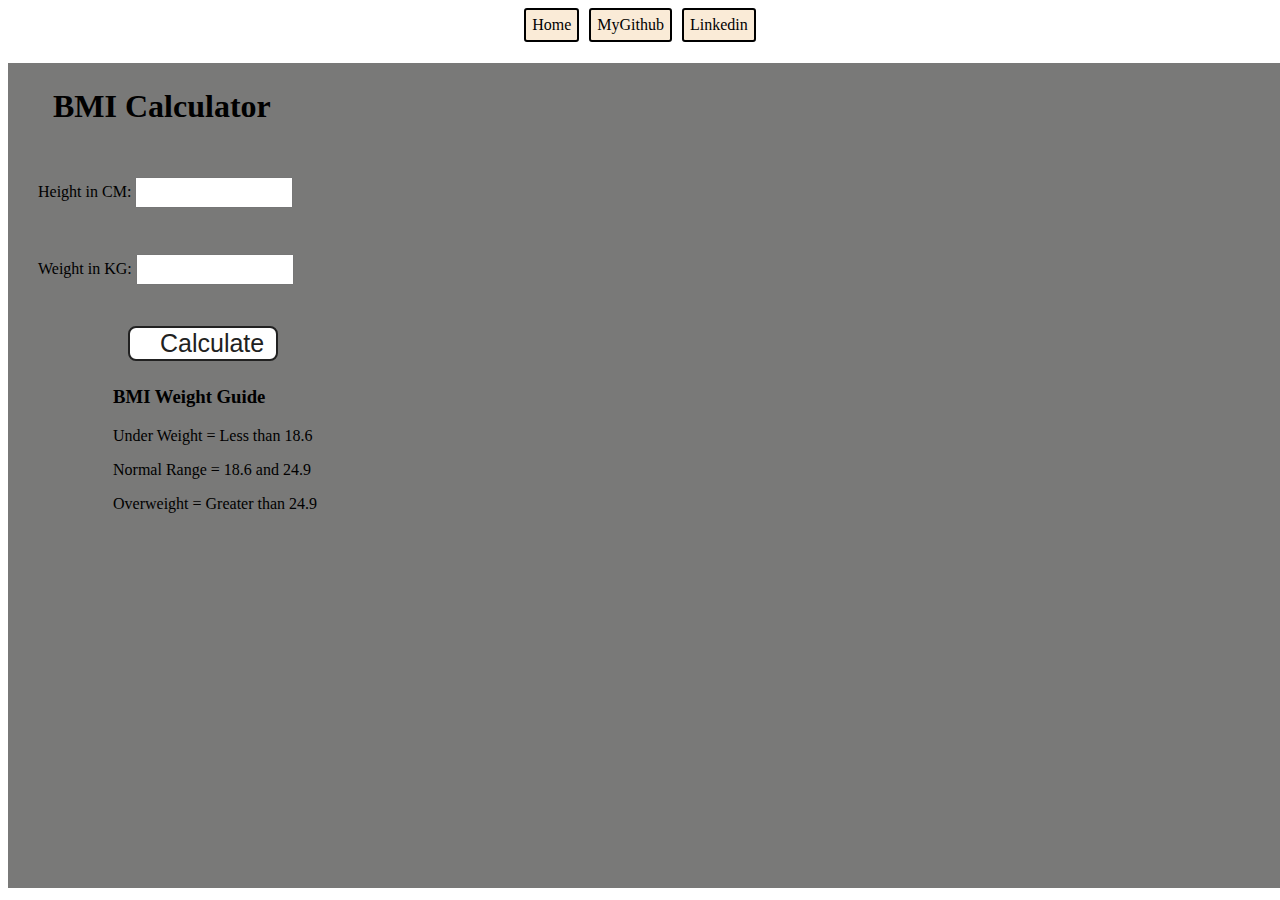
<file: DOM__mini__PROJECTS/BMI_generator/index.html>
<!DOCTYPE html>
<html lang="en">
  <head>
    <meta charset="UTF-8" />
    <meta name="viewport" content="width=device-width, initial-scale=1.0" />
    <meta http-equiv="X-UA-Compatible" content="ie=edge" />
    <link rel="stylesheet" href="/DOM__mini__PROJECTS/BMI_generator/style.css" />
    <link rel="stylesheet" href="/DOM__mini__PROJECTS/BMI_generator/style.css" />
    <title>BMI Calculator</title>
  </head>
  <body>
    <nav>
      <a href="/DOM__mini__PROJECTS/index.html" aria-current="page" class="home">Home</a>
      <a target="_blank" href="https://github.com/CodeWith-Gaurav" class="git"
        >MyGithub</a
      >
      <a target="_blank" href="https://www.linkedin.com/in/gaurav--vashistha" class="linkedin"
        >Linkedin</a
      >
    </nav>
    <div class="container">
      <h1>BMI Calculator</h1>
      <form>
        <p><label>Height in CM: </label><input type="text" id="height" /></p>
        <p><label>Weight in KG: </label><input type="text" id="weight" /></p>
        <button>Calculate</button>
        <div id="results"></div>
        <div id="weight-guide">
          <h3>BMI Weight Guide</h3>
          <p>Under Weight = Less than 18.6</p>
          <p>Normal Range = 18.6 and 24.9</p>
          <p>Overweight = Greater than 24.9</p>
        </div>
      </form>
    </div>
  </body>
  <script src="/DOM__mini__PROJECTS/BMI_generator/script.js"></script>
</html>
</file>
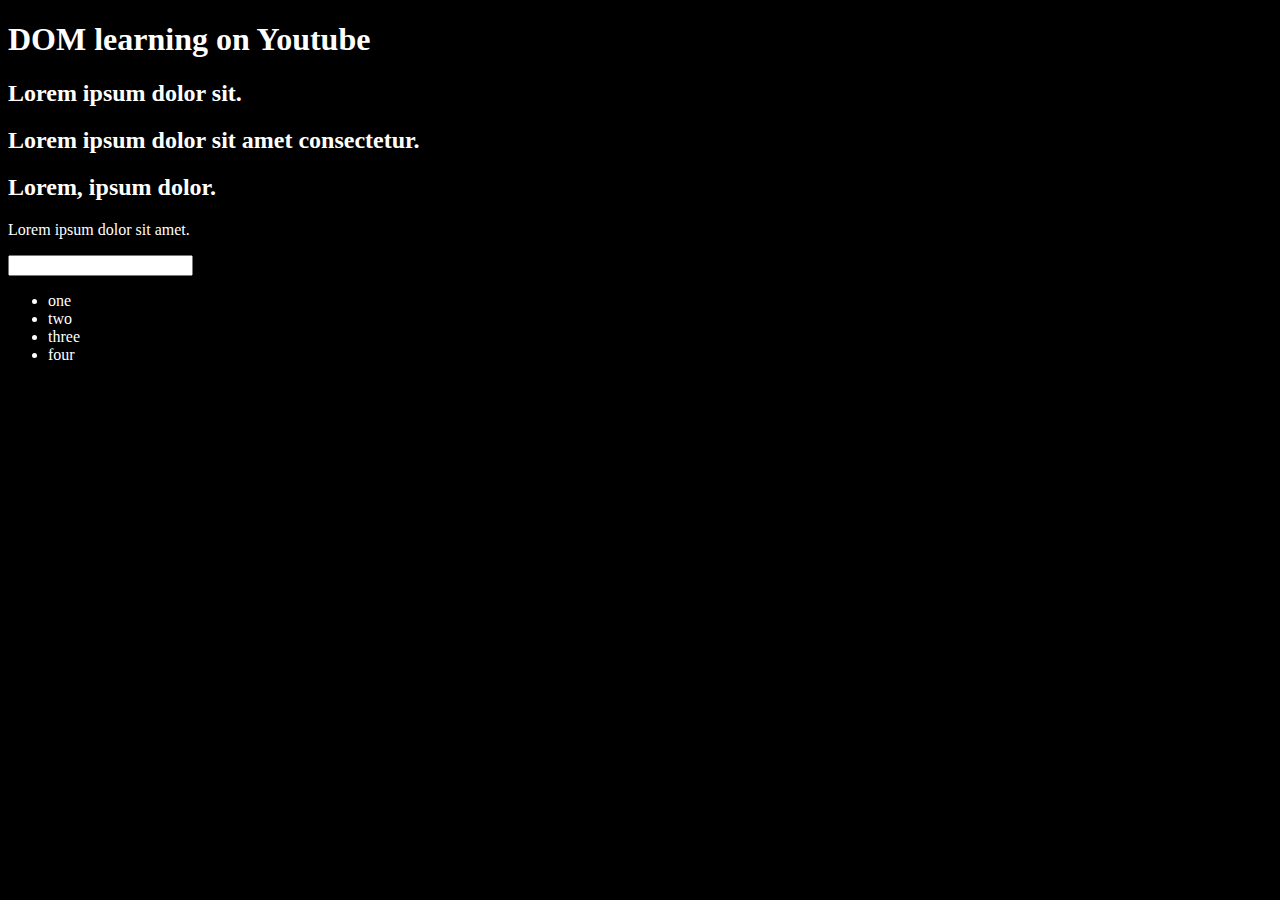
<file: DOM/1.html>
<!DOCTYPE html>
<html lang="en">
<head>
    <meta charset="UTF-8">
    <title>DOM-learning</title>
    <style>
        .bg-black{
            background-color: black;
            color: white;
        }
    </style>
</head>
<body class="bg-black">
    <div>
        <h1 id="title" class="heading">DOM learning on Youtube <span style="display: none">test text</span></h1>
        <h2>Lorem ipsum dolor sit.</h2>
        <h2>Lorem ipsum dolor sit amet consectetur.</h2>
        <h2>Lorem, ipsum dolor.</h2>
        <p>Lorem ipsum dolor sit amet.</p>
        <input type="password" name="" id="">

        <ul>
            <li class="list-item">one</li>
            <li class="list-item">two</li>
            <li class="list-item">three</li>
            <li class="list-item">four</li>
        </ul>
    </div>
</body>
</html>
</file>
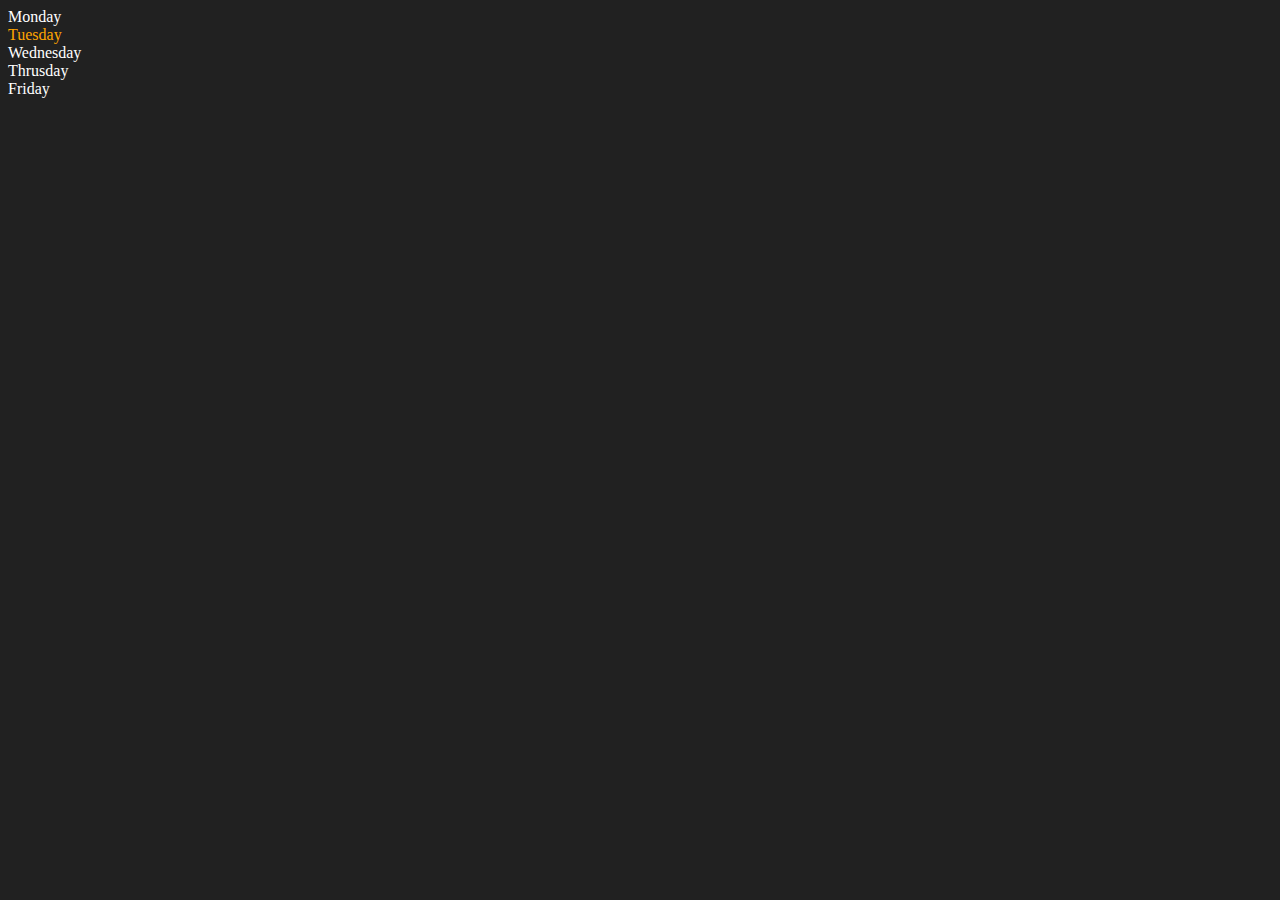
<file: DOM/2.html>
<!DOCTYPE html>
<html lang="en">
<head>
    <meta charset="UTF-8">
    <meta name="viewport" content="width=device-width, initial-scale=1.0">
    <title>DOM | Learning on YT</title>
</head>
<body style="background-color: #212121; color: #fff;">
    <div class="parent">
        <div class="day">Monday</div>
        <div class="day">Tuesday</div>
        <div class="day">Wednesday</div>
        <div class="day">Thrusday</div>
        <div class="day">Friday</div>
    </div>
</body>
<script>
    const parent = document.querySelector('.parent')
    console.log(parent)
    console.log(parent.children);
    console.log(parent.children[1].innerHTML);

    for(let i = 0; i<parent.children.length; i++){
        console.log(parent.children[i].innerHTML);
    }

    parent.children[1].style.color = "orange"
    console.log(parent.firstElementChild);
    console.log(parent.lastElementChild);

    const dayOne = document.querySelector('.day')
    console.log(dayOne);
    console.log(dayOne.parentElement)
    console.log(dayOne.nextElementSibling)

    console.log("NODES: ", parent.childNodes) 
    //output
    //NODES:  NodeList(11) [text, div.day, text, 
    // div.day, text, div.day, text, 
    // div.day, text, div.day, text]

    


    
</script>
</html>
</file>
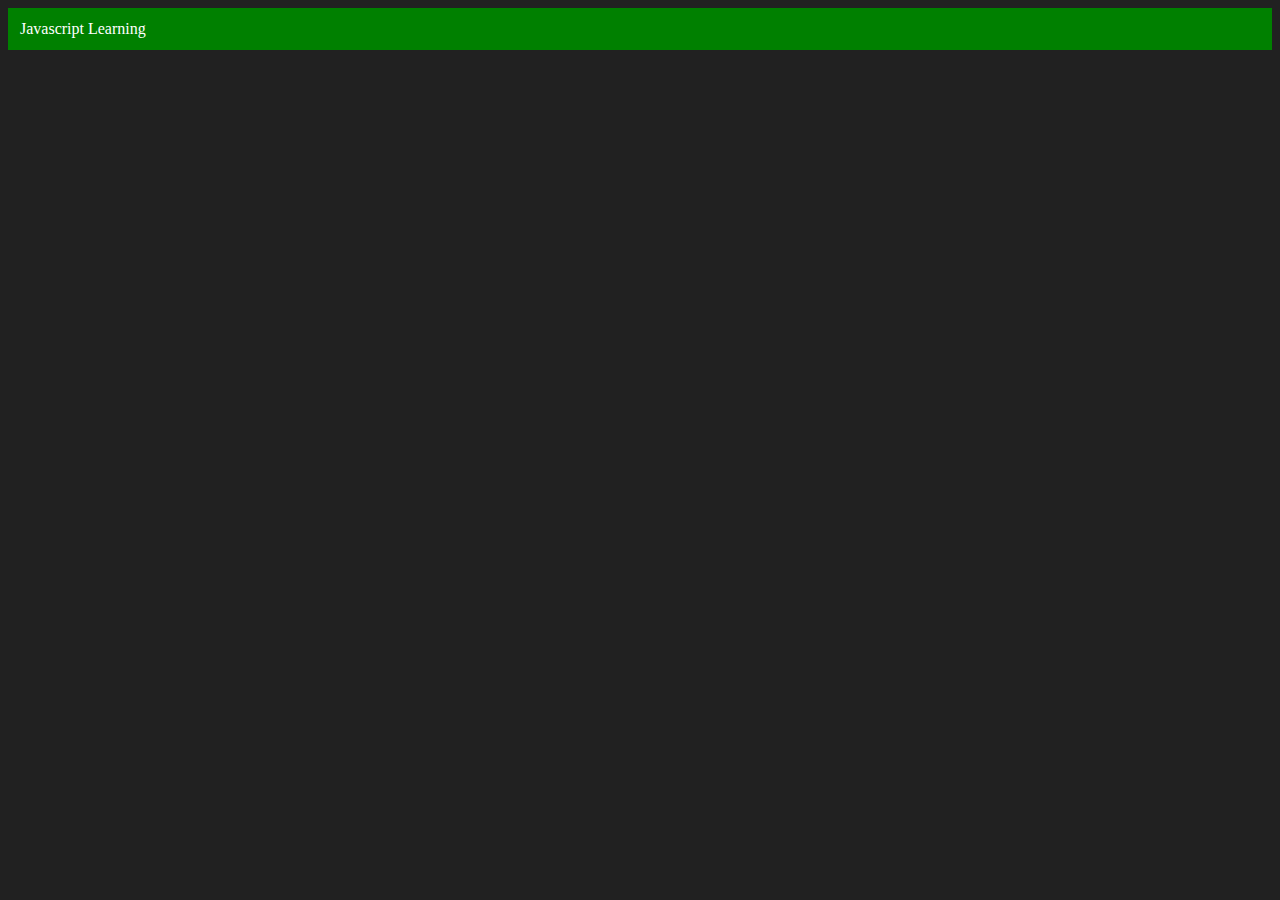
<file: DOM/3.html>
<!DOCTYPE html>
<html lang="en">
<head>
    <meta charset="UTF-8">
    <meta name="viewport" content="width=device-width, initial-scale=1.0">
    <title>Yt learning</title>
</head>
<body style="background-color: #212121; color: #fff;">
    
</body>
<script>
    const div = document.createElement('div')
    console.log(div)

    div.className = "main"
    <!-- div.id = "myId" -->
    div.id = Math.round(Math.random() * 10 + 1) //rndom id is given
    div.setAttribute("title", "generated title")
    div.style.backgroundColor = 'green'
    div.style.padding = '12px'
    //div.innerText = 'Javascript Learning' //less preferd
    const addText = document.createTextNode("Javascript Learning")
    div.appendChild(addText)

    document.body.appendChild(div)
</script>
</html>
</file>
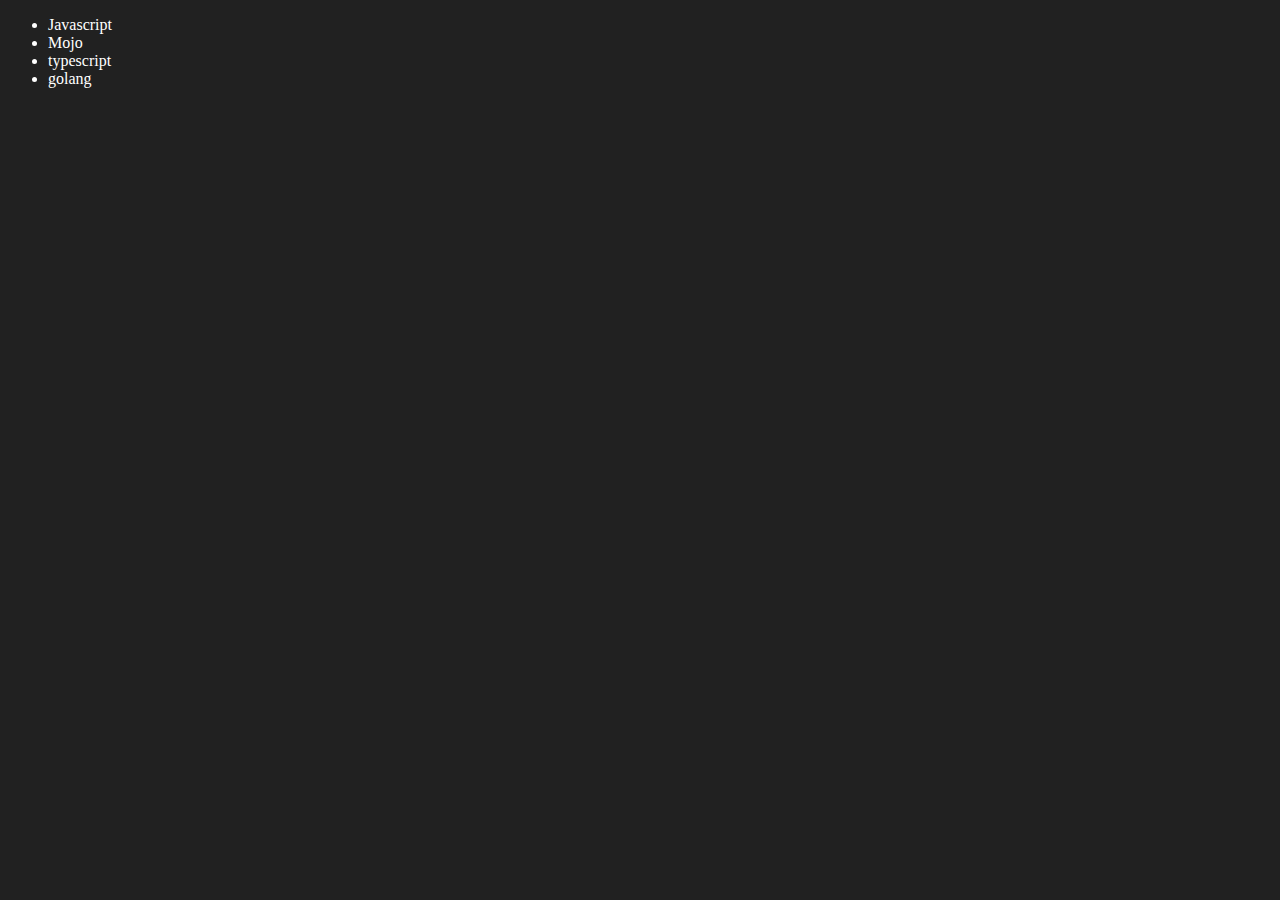
<file: DOM/4.html>
<!DOCTYPE html>
<html lang="en">
<head>
    <meta charset="UTF-8">
    <meta name="viewport" content="width=device-width, initial-scale=1.0">
    <title>DOM | YT learning</title>
</head>
<body style="background-color: #212121; color: #fff;">
    <ul class="language">
        <li>Javascript</li>
    </ul>
    
</body>
<script>
    function addLanguage(langName) {
       const li = document.createElement('li');
       li.innerHTML = `${langName}`
       document.querySelector('.language').
       appendChild(li)
    }
    addLanguage('python')
    addLanguage('typescript')

    //more optimized as no traversal of tree is there
    function addOptimizedLanguage (langName) {
        const li = document.createElement('li');
        li.appendChild(document.createTextNode(langName))
        document.querySelector('.language').appendChild(li)
    }
    addOptimizedLanguage('golang')


    //Edit values
    const secondLang = document.querySelector('li:nth-child(2)')
    //secondLang.innerHTML = "Mojo"
    const newLi = document.createElement('li')
    newLi.textContent = "Mojo"
    secondLang.replaceWith(newLi)

    //edit
    const firstLang = document.querySelector('li:first-chilfd')
    firstLang.outerHTML = '<li>TypeScript</li>'

    //remove values 
    const lastLang = document.querySelector('li:last-child')
    lastLang.remove()

</script>
</html>
</file>
<file: DOM__mini__PROJECTS/BMI_generator/style.css>
.container {
  width: 100%;
  height: 825px;

  background-color: #797978;
  padding-left: 30px;
}
nav{
    display: flex;
    align-items: center;
    justify-content: center;
    gap: 10px;
}
nav .home , .git , .linkedin{
    text-decoration: none;
    background-color: antiquewhite;
    padding: 6px;
    border: 2px solid black;
    border-radius: 3px;
    color: black
}

#height,
#weight {
  width: 150px;
  height: 25px;
  margin-top: 30px;
}

#weight-guide {
  margin-left: 75px;
  margin-top: 25px;
}

#results {
  font-size: 35px;
  margin-left: 90px;
  margin-top: 20px;
  color: rgb(241, 241, 241);
}

button {
  width: 150px;
  height: 35px;
  margin-left: 90px;
  margin-top: 25px;
  background-color: #fff;
  padding: 1px 30px;
  border-radius: 8px;
  color: #212121;
  text-decoration: none;
  border: 2px solid #212121;

  font-size: 25px;
}

h1 {
  padding-left: 15px;
  padding-top: 25px;
  
}
</file>
